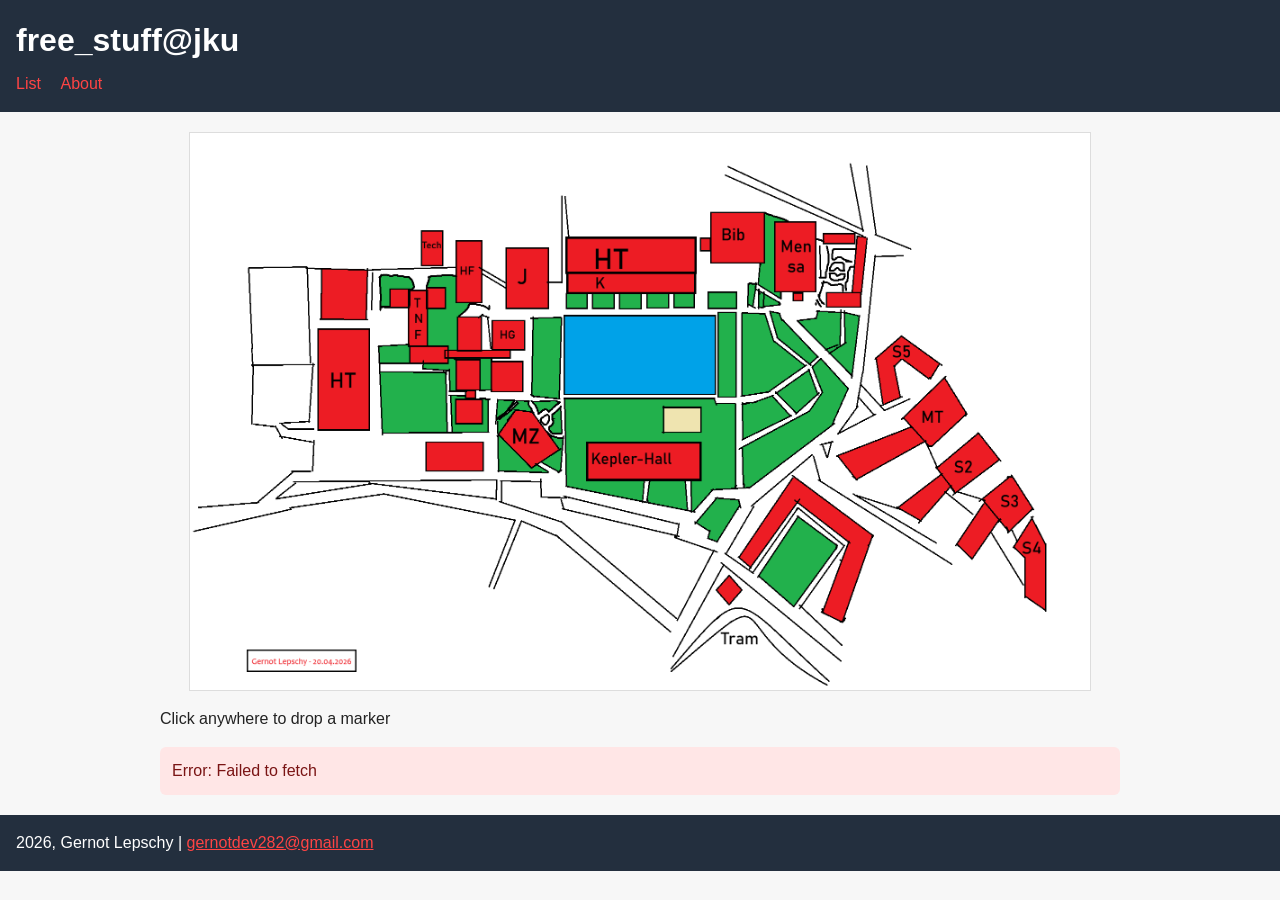
<file: docs/index.html>
<!DOCTYPE html>
<html lang="en">
<head>
    <meta charset="UTF-8">
    <title>free_stuff@jku</title>
    <link rel="stylesheet" href="styles.css">
</head>
<body>
    <header>
        <h1>free_stuff@jku</h1>
        <nav>
            <a href="list.html">List</a>
            <a href="about.html">About</a>
        </nav>
    </header>

    <main>
        <section class="map-section">
            <div class="map-container">
                <img id="map" src="imgs/map.png" alt="Map">
                <div id="marker-layer" class="marker-layer"></div>
            </div>
            <p class="hint">Click anywhere to drop a marker</p>
        </section>

        <section id="status" class="status"></section>
    </main>

    <footer>
        <p>2026, Gernot Lepschy | <a href="mailto:gernotdev282@gmail.com">gernotdev282@gmail.com</a></p>
    </footer>

    <script src="script.js"></script>
    <script>
        window.addEventListener('DOMContentLoaded', function() {
            initIndexPage();
        });
    </script>
</body>
</html>
</file>
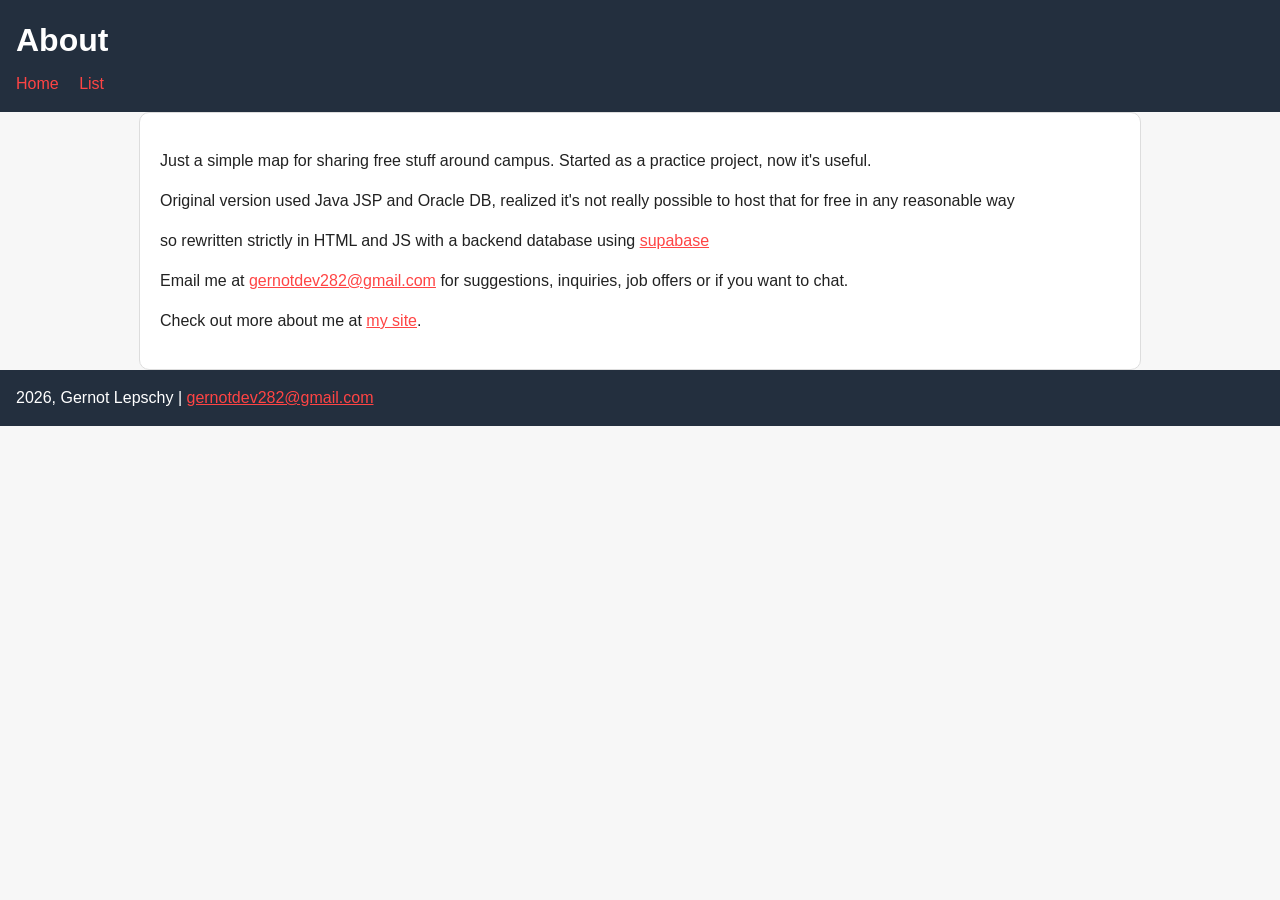
<file: docs/about.html>
<!DOCTYPE html>
<html lang="en">
<head>
    <meta charset="UTF-8">
    <title>About</title>
    <link rel="stylesheet" href="styles.css">
</head>
<body>
    <header>
        <h1>About</h1>
        <nav>
            <a href="index.html">Home</a>
            <a href="list.html">List</a>
        </nav>
    </header>

    <main class="content-card">
        <p>Just a simple map for sharing free stuff around campus. Started as a practice project, now it's useful.</p>
        <p>Original version used Java JSP and Oracle DB, realized it's not really possible to host that for free in any reasonable way</p>
        <p>so rewritten strictly in HTML and JS with a backend database using <a href="https://supabase.com">supabase</a>
        <p>Email me at <a href="mailto:gernotdev282@gmail.com">gernotdev282@gmail.com</a> for suggestions, inquiries, job offers or if you want to chat.</p>
        <p>Check out more about me at <a href="https://gl2006.github.io/gernot_lepschy_portfolio/">my site</a>.</p>
    </main>

    <footer>
        <p>2026, Gernot Lepschy | <a href="mailto:gernotdev282@gmail.com">gernotdev282@gmail.com</a></p>
    </footer>
</body>
</html>
</file>
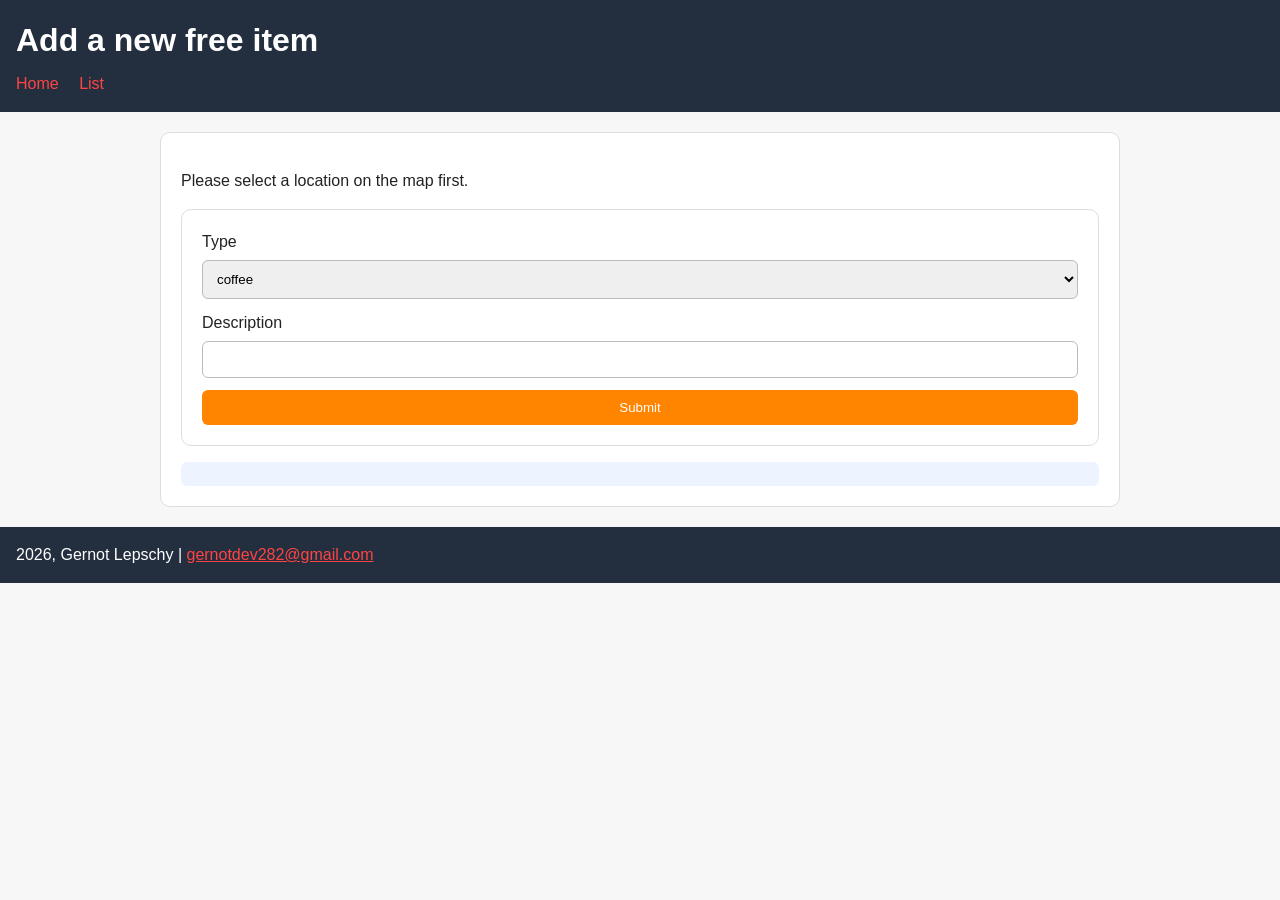
<file: docs/add.html>
<!DOCTYPE html>
<html lang="en">
<head>
    <meta charset="UTF-8">
    <title>Add New Item</title>
    <link rel="stylesheet" href="styles.css">
</head>
<body>
    <header>
        <h1>Add a new free item</h1>
        <nav>
            <a href="index.html">Home</a>
            <a href="list.html">List</a>
        </nav>
    </header>

    <main>
        <section class="form-card">
            <p id="coords"></p>
            <form id="add-form">
                <label>
                    Type
                    <select name="entrytype" id="entrytype">
                        <option value="coffee">coffee</option>
                        <option value="alcohol">alcohol</option>
                        <option value="event">event</option>
                        <option value="food">food</option>
                        <option value="flyers">flyers</option>
                        <option value="other">other</option>
                    </select>
                </label>
                <label>
                    Description
                    <input type="text" name="entrydescr" id="entrydescr" minlength="5" required>
                </label>
                <button type="submit" id="submit-button">Submit</button>
            </form>
            <div id="message" class="status"></div>
        </section>
    </main>

    <footer>
        <p>2026, Gernot Lepschy | <a href="mailto:gernotdev282@gmail.com">gernotdev282@gmail.com</a></p>
    </footer>

    <script src="script.js"></script>
    <script>
        window.addEventListener('DOMContentLoaded', function() {
            initAddPage();
        });
    </script>
</body>
</html>
</file>
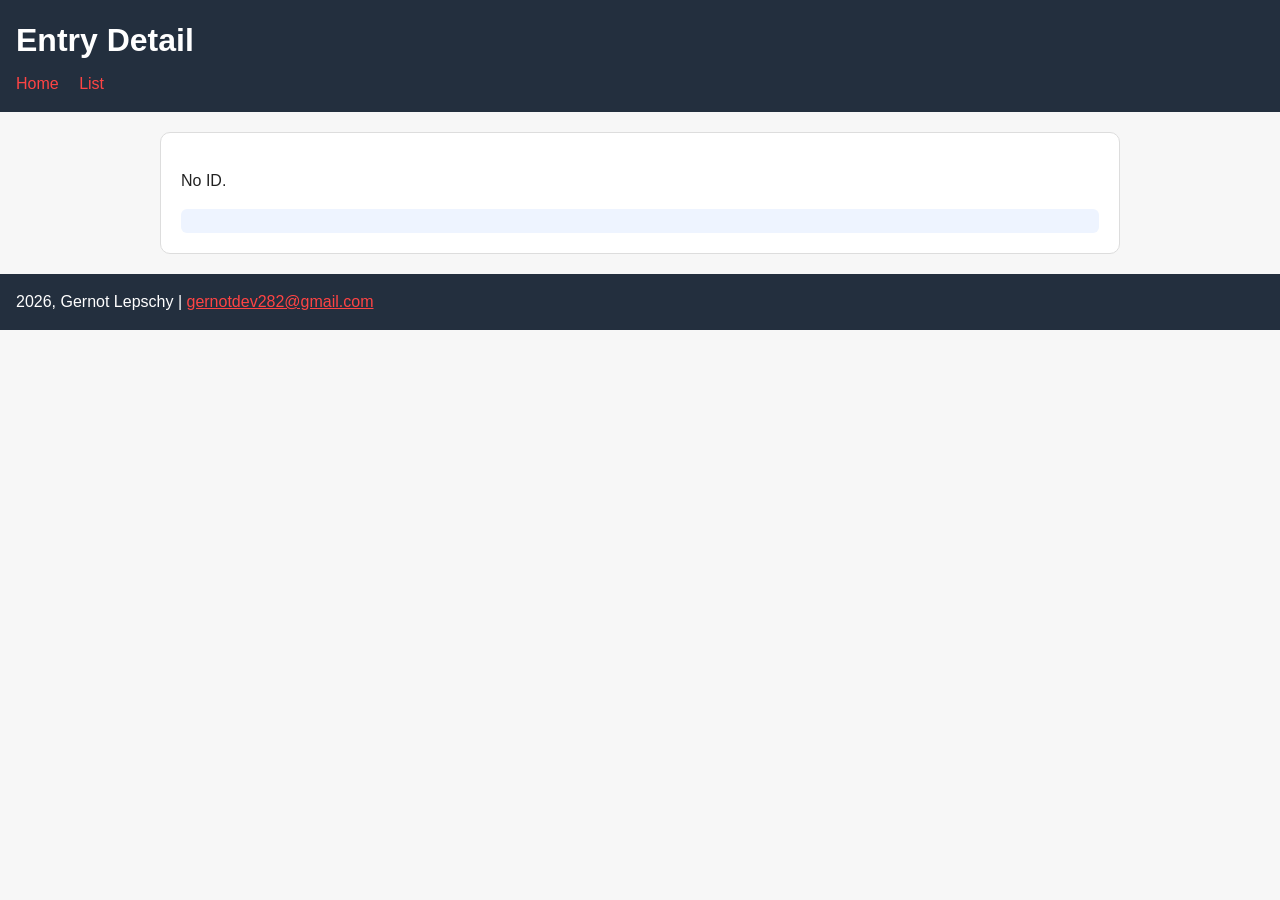
<file: docs/detail.html>
<!DOCTYPE html>
<html lang="en">
<head>
    <meta charset="UTF-8">
    <title>Entry Detail</title>
    <link rel="stylesheet" href="styles.css">
</head>
<body>
    <header>
        <h1>Entry Detail</h1>
        <nav>
            <a href="index.html">Home</a>
            <a href="list.html">List</a>
        </nav>
    </header>

    <main>
        <section class="detail-card">
            <div id="entry-detail"></div>
            <div id="detail-actions"></div>
            <div id="message" class="status"></div>
        </section>
    </main>

    <footer>
        <p>2026, Gernot Lepschy | <a href="mailto:gernotdev282@gmail.com">gernotdev282@gmail.com</a></p>
    </footer>

    <script src="script.js"></script>
    <script>
        window.addEventListener('DOMContentLoaded', function() {
            initDetailPage();
        });
    </script>
</body>
</html>
</file>
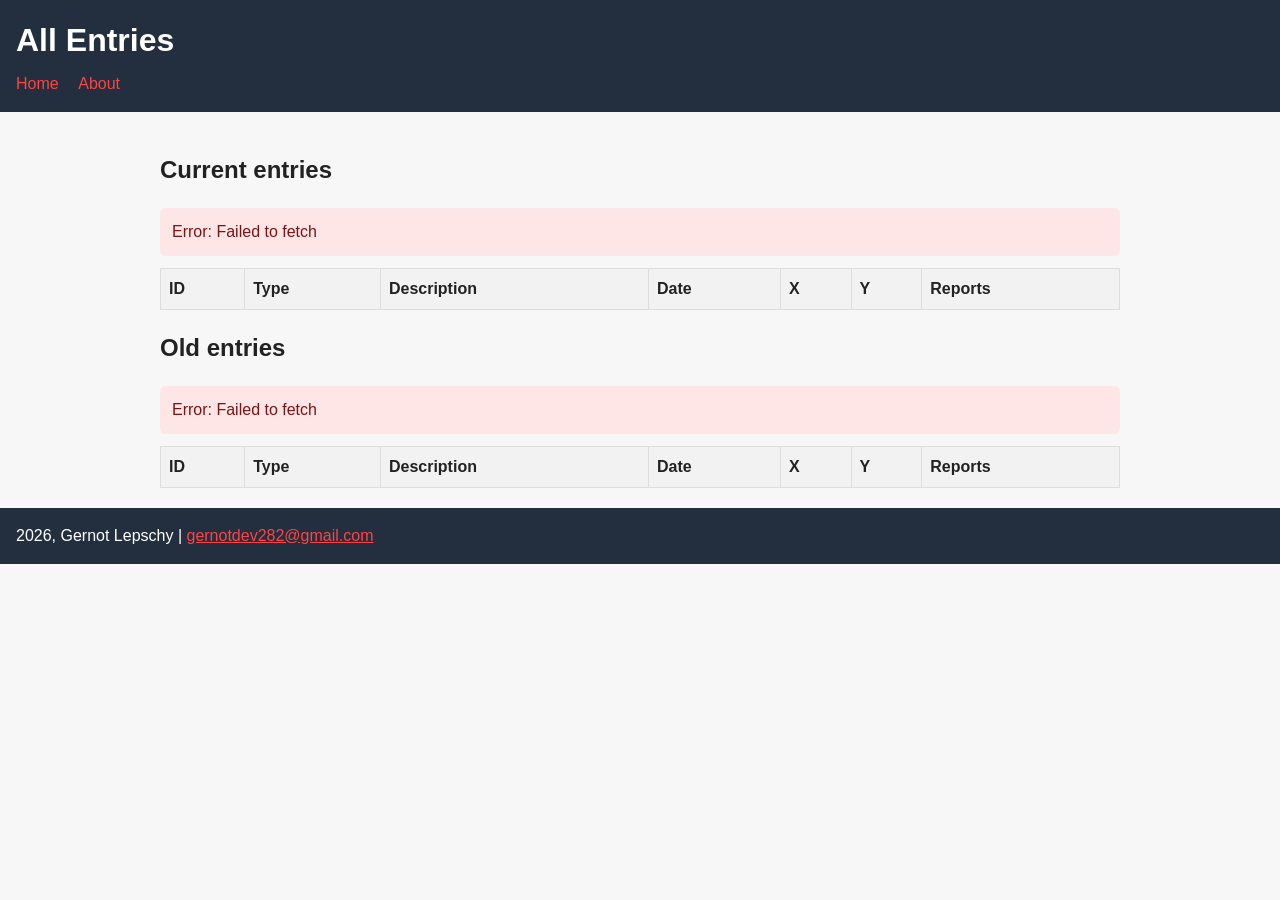
<file: docs/list.html>
<!DOCTYPE html>
<html lang="en">
<head>
    <meta charset="UTF-8">
    <title>All Entries</title>
    <link rel="stylesheet" href="styles.css">
</head>
<body>
    <header>
        <h1>All Entries</h1>
        <nav>
            <a href="index.html">Home</a>
            <a href="about.html">About</a>
        </nav>
    </header>

    <main>
        <section>
            <h2>Current entries</h2>
            <div id="current-status" class="status"></div>
            <table id="current-table" class="entry-table">
                <thead>
                    <tr>
                        <th>ID</th>
                        <th>Type</th>
                        <th>Description</th>
                        <th>Date</th>
                        <th>X</th>
                        <th>Y</th>
                        <th>Reports</th>
                    </tr>
                </thead>
                <tbody></tbody>
            </table>
        </section>

        <section>
            <h2>Old entries</h2>
            <div id="old-status" class="status"></div>
            <table id="old-table" class="entry-table">
                <thead>
                    <tr>
                        <th>ID</th>
                        <th>Type</th>
                        <th>Description</th>
                        <th>Date</th>
                        <th>X</th>
                        <th>Y</th>
                        <th>Reports</th>
                    </tr>
                </thead>
                <tbody></tbody>
            </table>
        </section>
    </main>

    <footer>
        <p>2026, Gernot Lepschy | <a href="mailto:gernotdev282@gmail.com">gernotdev282@gmail.com</a></p>
    </footer>

    <script src="script.js"></script>
    <script>
        window.addEventListener('DOMContentLoaded', function() {
            initListPage();
        });
    </script>
</body>
</html>
</file>
<file: docs/styles.css>
body {
    font-family: Arial, sans-serif;
    line-height: 1.5;
    margin: 0;
    padding: 0;
    background: #f7f7f7;
    color: #222;
}

header,
footer {
    padding: 16px;
    background: #232f3e;
    color: white;
}

header h1,
footer p {
    margin: 0;
}

nav {
    margin-top: 8px;
}

nav a {
    position: relative;
    color: #ff4444;
    text-decoration: none;
    margin-right: 16px;
    padding-bottom: 2px;
}

nav a::after {
    content: "";
    position: absolute;
    left: 0;
    bottom: 0;
    height: 2px;
    width: 100%;
    background: #cc0000;;

    transform: scaleX(0);
    transform-origin: left;
    transition: transform 0.25s ease;
}

nav a:hover::after {
    transform: scaleX(1);
}

a {
    color: #ff4444;
}

a:visited {
    color: #cc0000;
}

main {
    padding: 20px;
    max-width: 960px;
    margin: 0 auto;
}

.map-container {
    position: relative;
    width: 100%;
    max-width: 900px;
    margin: 0 auto;
    border: 1px solid #ddd;
    background: white;
}

.map-container img {
    display: block;
    width: 100%;
    height: auto;
}

.marker-layer {
    position: absolute;
    inset: 0;
    pointer-events: none;
}

.marker {
    position: absolute;
    padding: 4px 8px;
    background: rgba(255, 132, 0, 0.95);
    color: white;
    border-radius: 4px;
    font-size: 12px;
    text-decoration: none;
    transform: translate(-50%, -100%);
    pointer-events: auto;
}

.marker:hover {
    background: rgb(255, 210, 0);
}

.status {
    margin-top: 16px;
    padding: 12px;
    border-radius: 6px;
    background: #eef4ff;
    color: #1a2930;
}

.status.error {
    background: #ffe6e6;
    color: #7a1414;
}

.status.success {
    background: #e6ffed;
    color: #1e4620;
}

form {
    display: grid;
    row-gap: 12px;
    background: white;
    padding: 20px;
    border-radius: 10px;
    border: 1px solid #ddd;
}

label {
    display: grid;
    gap: 6px;
}

input[type="text"],
select {
    padding: 10px;
    border: 1px solid #bbb;
    border-radius: 6px;
    width: 100%;
    box-sizing: border-box;
}

button {
    padding: 10px 14px;
    border: none;
    border-radius: 6px;
    background: #ff8400;
    color: white;
    cursor: pointer;
}

button:hover {
    background: #e96f00;
}

.entry-table {
    width: 100%;
    border-collapse: collapse;
    margin-top: 12px;
    background: white;
}

.entry-table th,
.entry-table td {
    border: 1px solid #ddd;
    padding: 8px;
    text-align: left;
}

.entry-table th {
    background: #f2f2f2;
}

.detail-card,
.form-card,
.content-card {
    background: white;
    border: 1px solid #ddd;
    border-radius: 10px;
    padding: 20px;
}
</file>
